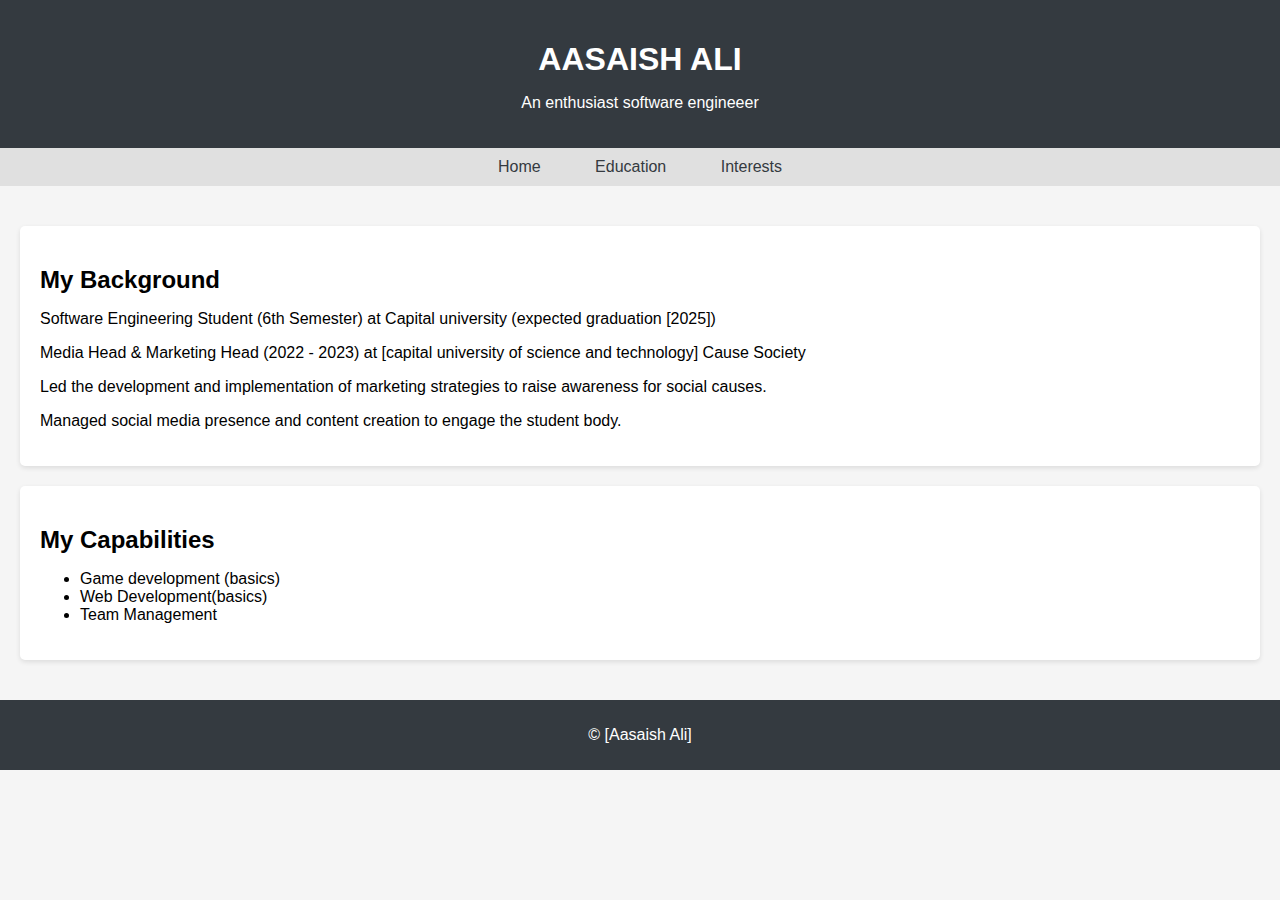
<file: about.html>
<!DOCTYPE html>
<html lang="en">
<head>
  <meta charset="UTF-8">
  <meta name="viewport" content="width=device-width, initial-scale=1.0">
  <title>About Me - [Your Name]</title>
  <link rel="stylesheet" href="style.css">
</head>
<body>
  <header>
    <h1>AASAISH ALI</h1>
    <p>An enthusiast software engineeer</p>
  </header>
  <nav>
    <ul>
      <li><a href="index.html">Home</a></li>
      <li><a href="education.html">Education</a></li>
      <li><a href="interests.html">Interests</a></li>
    </ul>
  </nav>
  <main>
    <section>
      <h2>My Background</h2>
      <p>Software Engineering Student (6th Semester) at Capital university (expected graduation [2025])</p>
      <p>Media Head & Marketing Head (2022 - 2023) at [capital university of science and technology] Cause Society</p>
      <p>Led the development and implementation of marketing strategies to raise awareness for social causes.</p>
       <P>Managed social media presence and content creation to engage the student body.</P>
    </section>
    <section>
      <h2>My Capabilities</h2>
      <ul>
        <li>Game development (basics)</li>
        <li>Web Development(basics)</li>
        <li>Team Management</li>
        
      </ul>
    </section>
  </main>
  <footer>
    <p>&copy; <?php echo date("2024"); ?> [Aasaish Ali]</p>
  </footer>
</body>
</html>
</file>
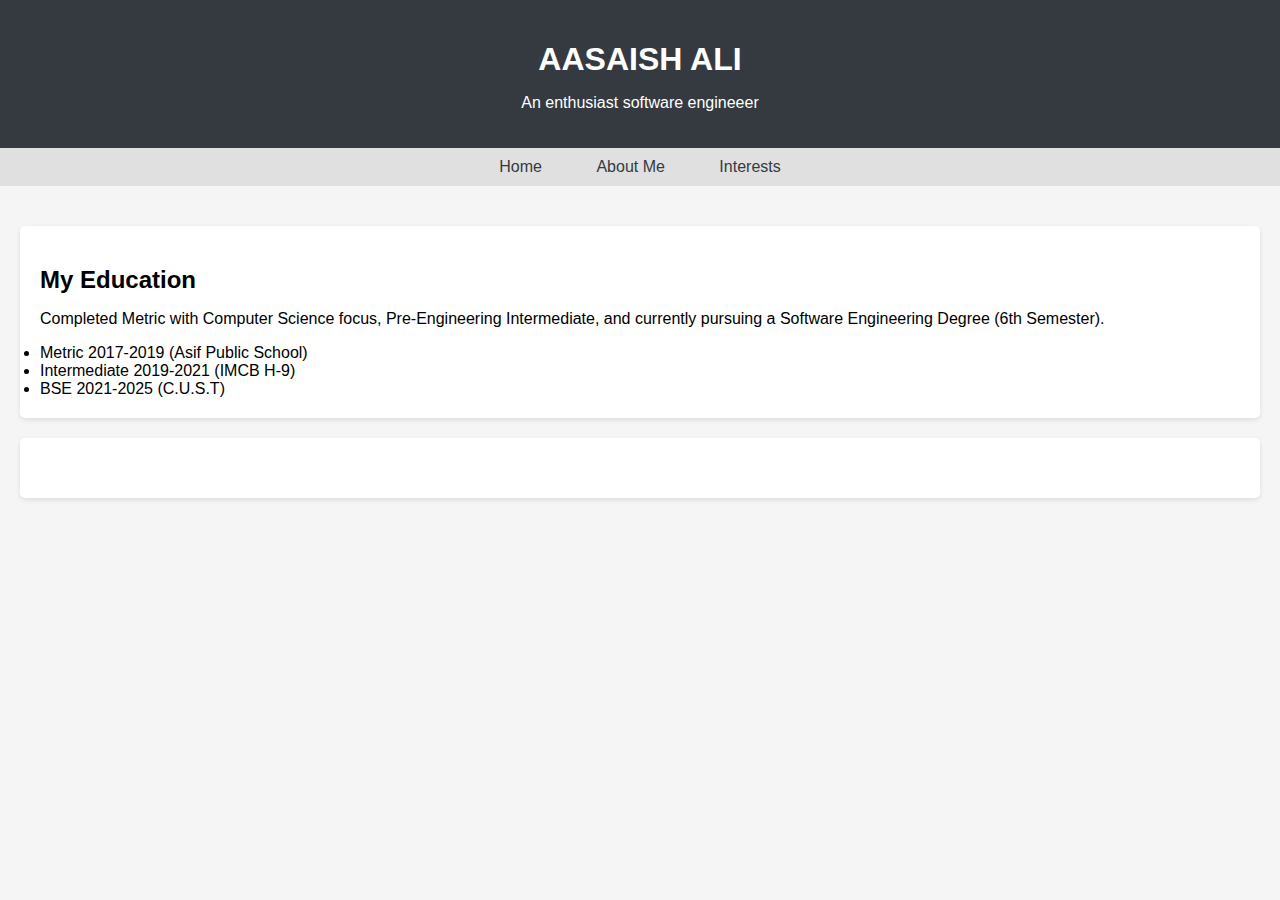
<file: education.html>
<!DOCTYPE html>
<html lang="en">
<head>
  <meta charset="UTF-8">
  <meta name="viewport" content="width=device-width, initial-scale=1.0">
  <title>Education - [AASAISH ALI]</title>
  <link rel="stylesheet" href="style.css">
</head>
<body>
  <header>
    <h1>AASAISH ALI</h1>
    <p>An enthusiast software engineeer</p>
  </header>
  <nav>
    <ul>
      <li><a href="index.html">Home</a></li>
      <li><a href="about.html">About Me</a></li>
      <li><a href="interests.html">Interests</a></li>
    </ul>
  </nav>
  <main>
    <section>
      <h2>My Education</h2>
      <p>Completed Metric with Computer Science focus, Pre-Engineering Intermediate, and currently pursuing a Software Engineering Degree (6th Semester).</p>
      <li>Metric 2017-2019 (Asif Public School)</li>
      <li>Intermediate 2019-2021 (IMCB H-9)</li>
      <li>BSE 2021-2025 (C.U.S.T)</li>
    </section>
    <section>
      <h2>
</file>
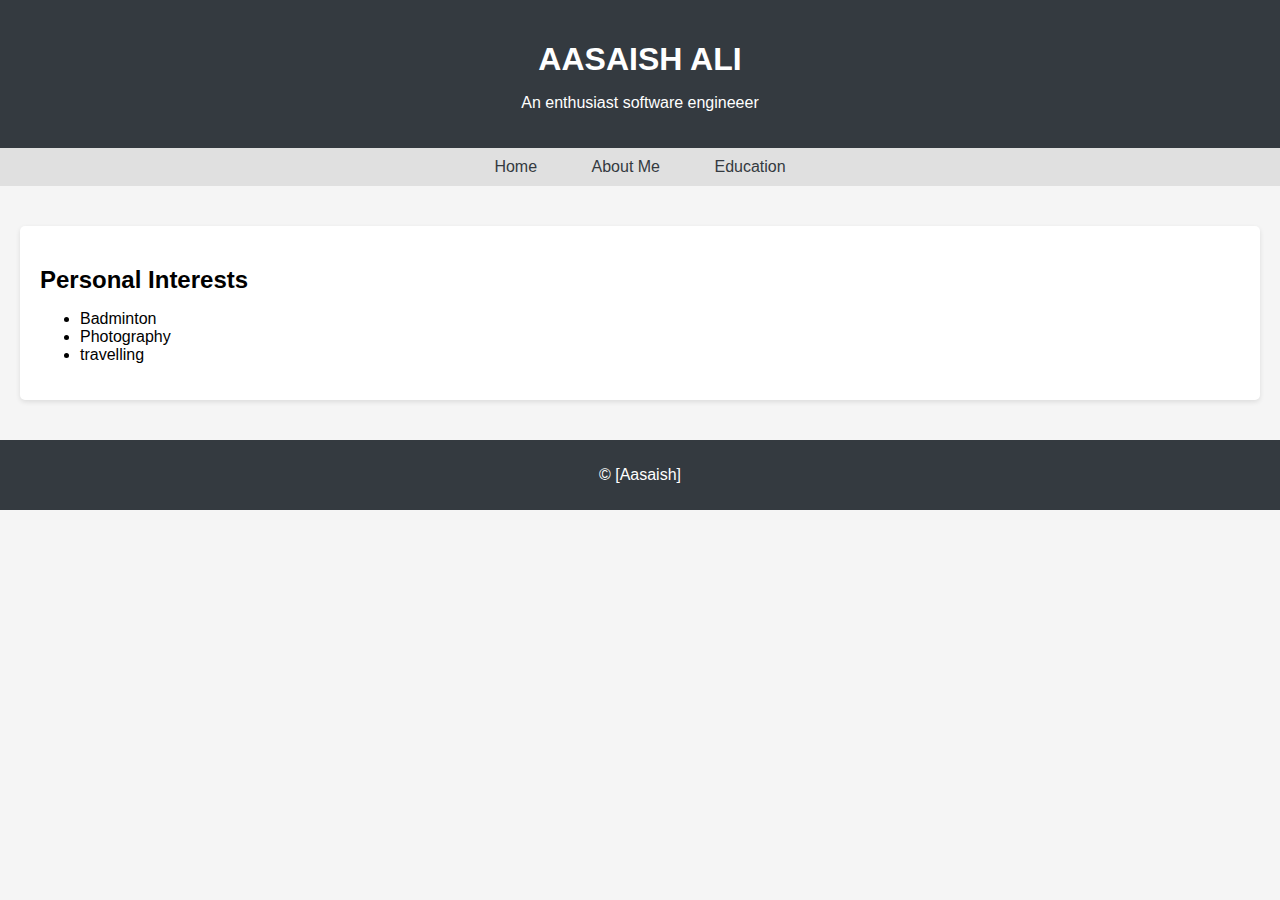
<file: interests.html>
<!DOCTYPE html>
<html lang="en">
<head>
  <meta charset="UTF-8">
  <meta name="viewport" content="width=device-width, initial-scale=1.0">
  <title>Interests - [AASAISH ALI]</title>
  <link rel="stylesheet" href="style.css">
</head>
<body>
  <header>
    <h1>AASAISH ALI</h1>
    <p>An enthusiast software engineeer</p>
  </header>
  <nav>
    <ul>
      <li><a href="index.html">Home</a></li>
      <li><a href="about.html">About Me</a></li>
      <li><a href="education.html">Education</a></li>
    </ul>
  </nav>
  <main>
    
    <section>
      <h2>Personal Interests</h2>
      <ul>
        <li>Badminton</li>
        <li>Photography</li>
        <li>travelling</li>
      </ul>
    </section>
  </main>
  <footer>
    <p>&copy; <?php echo date("Y"); ?> [Aasaish]</p>
  </footer>
</body>
</html>
</file>
<file: style.css>
body {
    font-family: -apple-system, BlinkMacSystemFont, "Segoe UI", Roboto, Helvetica, Arial, sans-serif;
    /* Fallback fonts for wider compatibility */
    margin: 0;
    padding: 0;
    background-color: #f5f5f5; /* Light background for better readability */
  }
  
  header {
    background-color: #343a40; /* Darker header for contrast */
    color: #fff; /* White text for better visibility */
    padding: 20px;
    text-align: center;
  }
  
  h1 {
    margin-bottom: 0;
    font-size: 2em; /* Increase heading size */
    font-weight: bold; /* Make heading bolder */
  }
  
  nav {
    background-color: #e0e0e0; /* Lighter background for navigation */
    padding: 10px;
    margin-bottom: 20px; /* Add some space between header and navigation */
  }
  
  nav ul {
    list-style: none;
    padding: 0;
    margin: 0;
    text-align: center;
  }
  
  nav li {
    display: inline-block;
    margin: 0 15px; /* Increase spacing between navigation items */
  }
  
  nav a {
    color: #343a40; /* Text color for navigation links */
    text-decoration: none; /* Remove underline from links */
    padding: 5px 10px; /* Add some padding for better click target */
    border-radius: 5px; /* Add subtle rounded corners */
    transition: background-color 0.2s ease-in-out; /* Smooth transition on hover */
  }
  
  nav a:hover {
    background-color: #ddd; /* Change background color on hover */
  }
  
  main {
    padding: 20px;
  }
  
  h2 {
    margin-bottom: 10px;
    font-size: 1.5em; /* Adjust heading size for hierarchy */
  }
  
  section {
    margin-bottom: 20px;
    padding: 20px;
    border-radius: 5px; /* Add subtle rounded corners to sections */
    box-shadow: 0 2px 5px rgba(0, 0, 0, 0.1); /* Add subtle shadow for depth */
    background-color: #fff; /* White background for content sections */
  }
  
  footer {
    background-color: #343a40; /* Darker footer for contrast */
    color: #fff; /* White text for better visibility */
    padding: 10px;
    text-align: center;
  }
</file>
